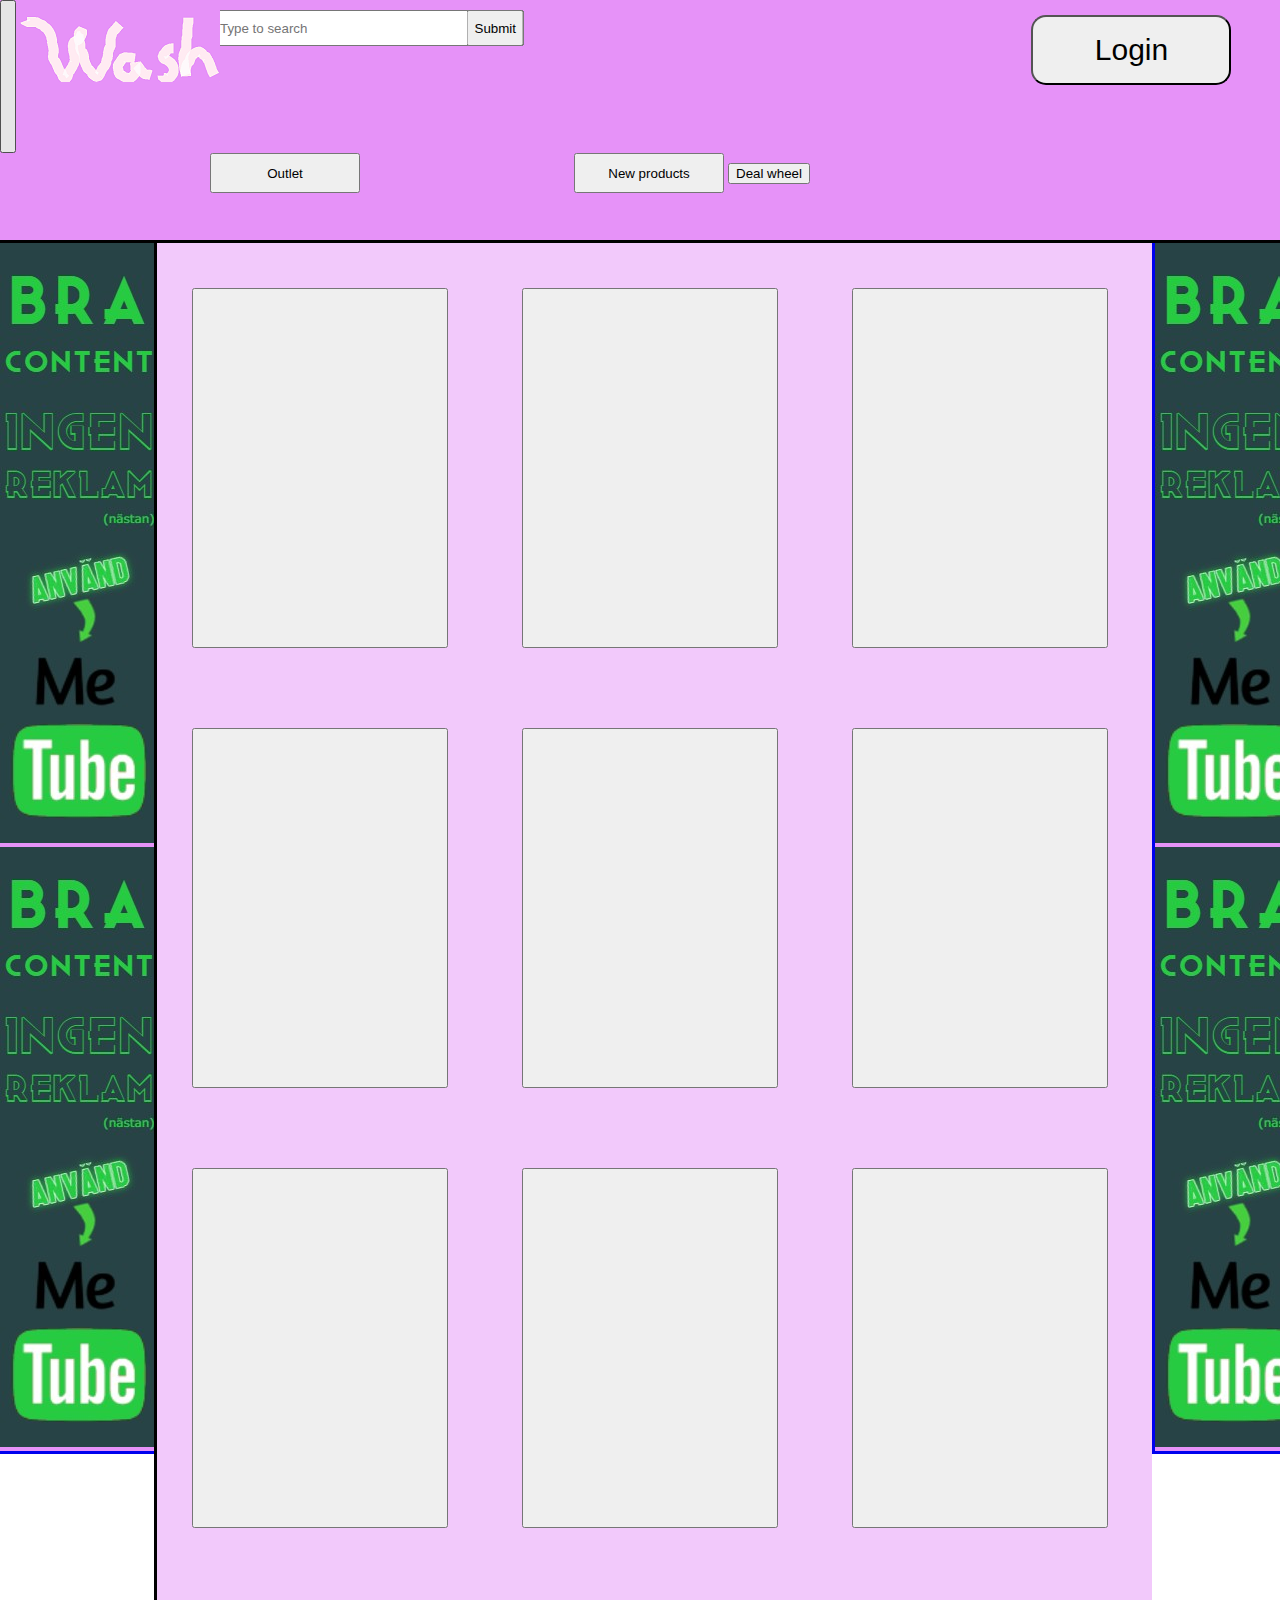
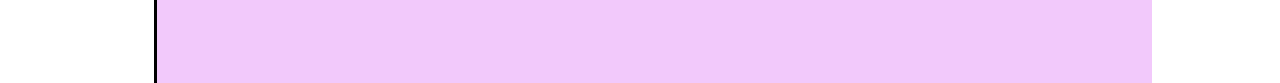
<file: index.html>
<!DOCTYPE html>
<html lang="en" dir="ltr">
  <head>
    <meta charset="utf-8">
    <link rel="stylesheet" href="css/master.css">
    <title></title>

  </head>
  <body>
    <a href="index.html"><div id="tillbaka"><img src="img/lilwash.png" alt="tillbaka knapp"></div>
    </a>

    <div id="wrapper">


    <header>

    <button id="homePage" type="button" name="button"></button>





  <div id="searchBar">
    <input class="search-txt" type="text" name="" placeholder="Type to search">


   </div>
  <input class="submit" type="submit">


        <button id="signIn" type="button" name="button" >
      Login
        </button>


    </header>


<nav>

  <button class="button4" onclick="window.location.href='Outlet.html';">Outlet</button>
  <button class="button4" type="button" name="button">New products</button>
  <button class="deal" type="button" name="button">Deal wheel</button>

</nav>





    <main>




    <button class="button3" type="button" name="button"></button>
    <button class="button3" type="button" name="button"></button>
    <button class="button3" type="button" name="button"></button>
    <button class="button3" type="button" name="button"></button>
    <button class="button3" type="button" name="button"></button>
    <button class="button3" type="button" name="button"></button>
    <button class="button3" type="button" name="button"></button>
    <button class="button3" type="button" name="button"></button>
    <button class="button3" type="button" name="button"></button>






    </main>


    <a href="https://github.com/einhar1/MeTube"><aside>

          <img src="img/MeTube_ad.jpg" alt="reklam för MeTube">
          <img src="img/MeTube_ad.jpg" alt="reklam för MeTube">


        </aside></a>
    <a href="https://github.com/einhar1/MeTube"><div id="Aside2">

          <img src="img/MeTube_ad.jpg" alt="reklam för MeTube">
          <img src="img/MeTube_ad.jpg" alt="reklam för MeTube">


        </div></a>

    </div>

    <script src="https://ajax.googleapis.com/ajax/libs/jquery/3.6.0/jquery.min.js"></script>
    <script>


$(document).ready(function(){



  $("#signIn").click(function(){

 window.location.href='logIn.html';

  });


  var h =false;
  var byt = document.getElementById('signIn');

var x = localStorage.getItem("user");

console.log(x);
    if (x==null) {


      byt.textContent ="Login";

    }else{

      byt.textContent =x;

    }



});

$(".deal").click(function(){

   window.location.href='deal.html';

   });
    </script>


  </body>
</html>
</file>
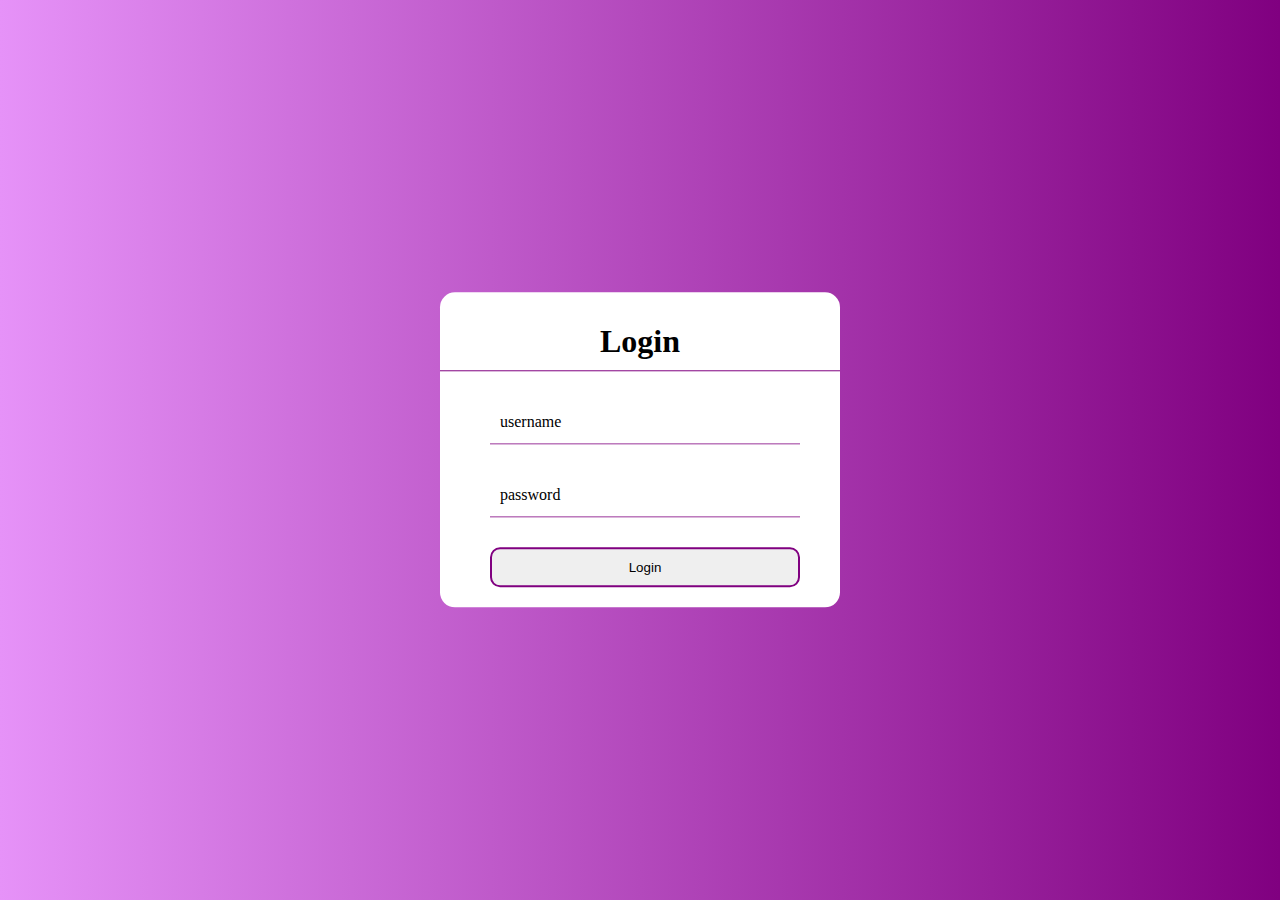
<file: logIn.html>
<!DOCTYPE html>
<html lang="en" dir="ltr">
  <head>
    <meta charset="utf-8">
    <link rel="stylesheet" href="css/logIn.css">
    <title></title>
  </head>
  <body>

    <div class="centerBox">

      <h1>Login</h1>

      <form method="post">
        <div class="txtField">
          <input id="username" type="text" required>
          <span></span>
          <label for="username">username</label>

        </div>

        <div class="txtField">
          <input type="password" required>
          <span></span>
          <label for="password">password</label>

        </div>


        <button class="loginKnapp" type="button" value="Login" >Login</button>




      </form>
    </div>
 <script src="https://ajax.googleapis.com/ajax/libs/jquery/3.6.0/jquery.min.js"></script>
<script>

$(".loginKnapp").click(function(){



   localStorage.setItem("user", $("#username").val()   );

   window.location.href='index.html';

   

   });


</script>



  </body>


</html>
</file>
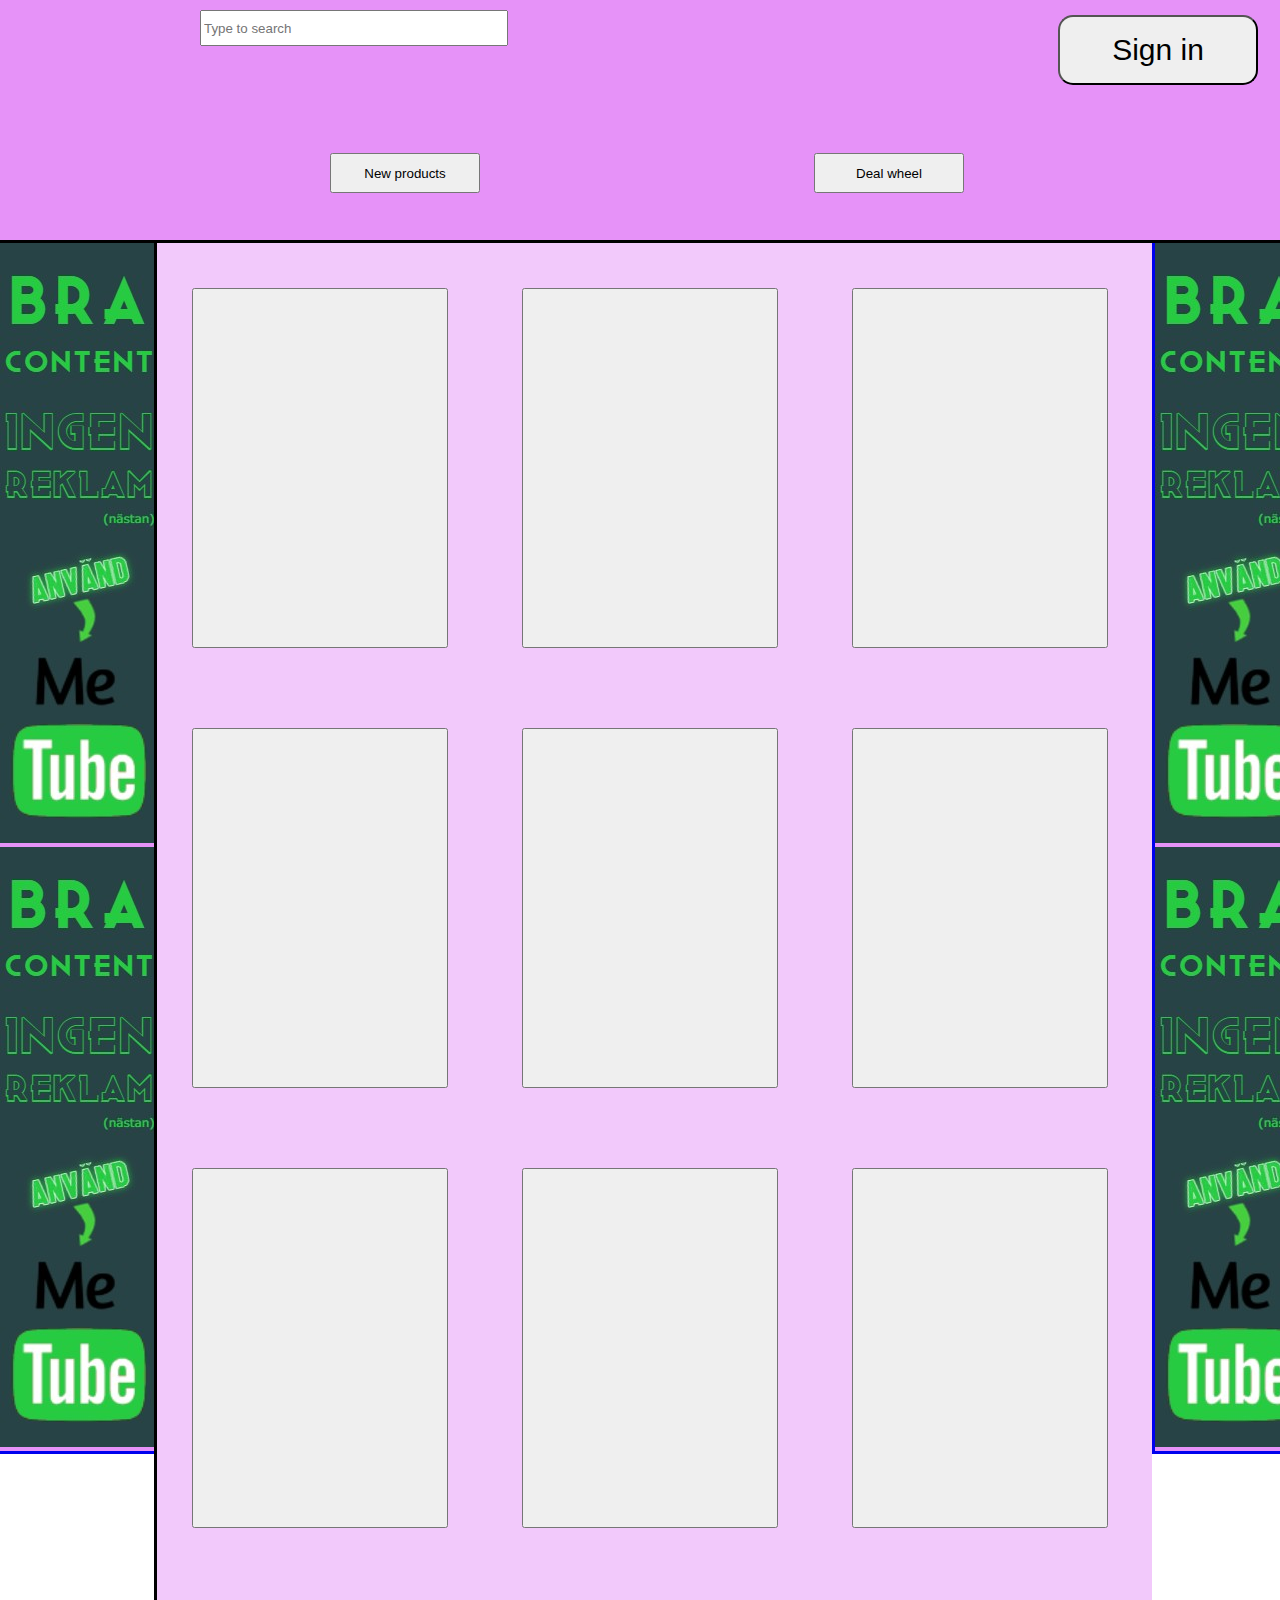
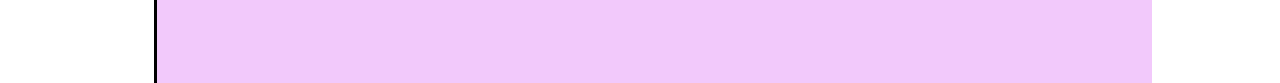
<file: Outlet.html>
<!DOCTYPE html>
<html lang="en" dir="ltr">
  <head>
    <meta charset="utf-8">
    <link rel="stylesheet" href="css/outlet.css">
    <title></title>
  </head>
  <body>

    <div id="wrapper">


    <header>

  <div id="searchBar">
    <input class="search-txt" type="text" name="" placeholder="Type to search">
    <a class="search-btn "href="#"></a>
  </div>

    <button id="signIn" type="button" name="button" onclick="window.location.href='logIn.html';" >Sign in</button>
      <a class="search-btn "href="#"></a>

    </header>




<nav>


  <button class="button4" type="button" name="button">New products</button>
  <button class="button4" type="button" name="button">Deal wheel</button>

</nav>





    <main>




    <button class="button3" type="button" name="button"></button>
    <button class="button3" type="button" name="button"></button>
    <button class="button3" type="button" name="button"></button>
    <button class="button3" type="button" name="button"></button>
    <button class="button3" type="button" name="button"></button>
    <button class="button3" type="button" name="button"></button>
    <button class="button3" type="button" name="button"></button>
    <button class="button3" type="button" name="button"></button>
    <button class="button3" type="button" name="button"></button>






    </main>


    <a href="https://github.com/einhar1/MeTube"><aside>

          <img src="img/MeTube_ad.jpg" alt="reklam för MeTube">
          <img src="img/MeTube_ad.jpg" alt="reklam för MeTube">


        </aside></a>
    <a href="https://github.com/einhar1/MeTube"><div id="Aside2">

          <img src="img/MeTube_ad.jpg" alt="reklam för MeTube">
          <img src="img/MeTube_ad.jpg" alt="reklam för MeTube">


        </div></a>


    </div>

  </body>
</html>
</file>
<file: css/master.css>
html{

  overflow-x: hidden;
}
#tillbaka{
  position:absolute;
  left: 20px;
  top: 10px;
}

body{


  width: 100vw;
  margin: 0px;
}

header{
  grid-area: he;
  background-color: #e692f8;
  display: flex;
  overflow: hidden;
}

#homePage{



}

nav{

  grid-area: na;
    border-style: none none solid none;
    background-color: #e692f8;
}

.button4{


height: 40px;
width: 150px;
margin-left: 210px;

}




#searchBar{

margin-top: 10px;
margin-left: 200px;
border-radius: 10px;

}

.submit{
height: 36px;
margin-top: 10px;
transform: translateX(-100%);


}

.search-txt{

  height: 30px;
  width: 300px;
}

#signIn{
margin-top: 15px;
margin-left: 450px;
height: 70px;
width: 200px;
border-radius: 15px;
font-size: 30px;

}






main{
  grid-area: ma;
  background-color: #f2c9fb;
  border-left: solid;
  position: sticky;

;






}

aside{

  position:  sticky;
  margin-left: auto;
  margin-right: auto;

grid-area: as;
background-color: #e692f8;
border-style: none none solid none;

overflow: hidden;
}

#Aside2{

  position: sticky;
  margin-left: auto;
  margin-right: auto;

background-color: #e692f8;
grid-area: As;
border-style: none none solid solid;

overflow: hidden;
}

#kat{

  margin-top: 100px;

}



.button1{


height:8vh;
width: 120px;
margin-left: 10px;
margin-top: 70px;
border-radius: 20px;
}

#profil{
margin-top: 100px;

}

.button2{

height: 5vh;
width:60px;
margin-left: 10px;
margin-top: 10px;
border-radius: 20px;

}

.button3{
height: 40vh;
width: 20vw;
margin: 35px;
margin-top: 45px;
}



#wrapper{


  display: grid;
  grid-template-columns: 12vw 39vw 39vw 12vw;
  grid-template-rows:17vh 10vh 40vh 40vh 40vh 40vh ;
  min-height: 0;  /* NEW */
 min-width: 0;   /* NEW; needed for Firefox */
  grid-template-areas:

  "he he he he"
  "na na na na"
  "as ma ma As"
  "as ma ma As"
  "as ma ma As"
  "as ma ma As"




  }
</file>
<file: css/logIn.css>
body{


    background: linear-gradient(90deg, #e692f8, #800080);
    margin: 0px;
    height: 100vh;
    overflow: hidden;

}

.centerBox{

position: absolute;
top: 50%;
left: 50%;
transform: translate(-50%,-50%); /* fungerar som margin, man kan flytta saker horisontellt och vertikal*/
width: 400px;
background-color: white;
border-radius: 15px;


}h1{

  padding: 10px;
  text-align: center;
  border-bottom: 1px solid purple;
}

.centerBox form{

margin-left: 50px;        /*innehållet i form flyttar på sig */
padding: 0 40px 0 0;

}


form .txtField{
  position: relative;
  border-bottom: 1px solid purple;
  margin: 30px 0px;
}

.txtField input{     /* bestämmer input lådornas höjd, bredd och tar bort border */

  width: 100%;
  border: none;
  height: 40px;
  outline: none; /* när man trycker på en input så ser man inte outlinen längre*/

}

.txtField label{

  position: absolute;
  top: 50%;
  left: 10px;
  transform: translateY(-50%);
  transition: 1s;

}

.txtField span::before{  /* span är osynlig när man inte fokuserar på input lådorna, alltså när man inte skriver något*/
position: absolute;
background: royalBlue;
width: 0%;
height: 2px;
content: '';
transition: 1s;


}

.txtField input:focus ~ label, /*flyttar upp label av antingen username eller password, beror på vilken av input lådorna man fokuserar*/
.txtField input:valid ~ label{

  top:-7px;   /* bottom fungerar inte*/
  color: royalBlue;
}

.txtField input:focus ~ span::before, /* när man fokuserar en av input lådorna så blir span synlig igen och får färgen royalBlue*/
.txtField input:valid ~ span::before{

width: 100%;

}

.loginKnapp{

width: 100%;
height: 40px;
border-radius: 10px;
border: 2px solid purple;
margin-bottom: 20px;

}
</file>
<file: css/outlet.css>
html{

  overflow-x: hidden;
}
body{


  width: 100vw;
  margin: 0px;
}

header{
  grid-area: he;
  background-color: #e692f8;
  display: flex;
  overflow: hidden;
}

nav{

  grid-area: na;
    border-style: none none solid none;
    background-color: #e692f8;


}

.button4{


height: 40px;
width: 150px;
margin-left: 330px;
margin-right: auto;
transition: width 3s, height 3s;
}



.button4:hover{


width: 175px;
height: 50px;



}




#searchBar{

margin-top: 10px;
margin-left: 200px;
border-radius: 10px;

}

.search-txt{

  height: 30px;
  width: 300px;
}

#signIn{
margin-top: 15px;
margin-left: 550px;
height: 70px;
width: 200px;
border-radius: 15px;
font-size: 30px;

}






main{
  grid-area: ma;
  background-color: #f2c9fb;
  border-left: solid;
  position: sticky;

;






}

aside{

  position:  sticky;
  margin-left: auto;
  margin-right: auto;

grid-area: as;
background-color: #e692f8;
border-style: none none solid none;

overflow: hidden;




}

#Aside2{

  position: sticky;
  margin-left: auto;
  margin-right: auto;

background-color: #e692f8;
grid-area: As;
border-style: none none solid solid;

overflow: hidden;






}

#kat{

  margin-top: 100px;

}



.button1{


height:8vh;
width: 120px;
margin-left: 10px;
margin-top: 70px;
border-radius: 20px;
}

#profil{
margin-top: 100px;

}

.button2{

height: 5vh;
width:60px;
margin-left: 10px;
margin-top: 10px;
border-radius: 20px;

}

.button3{
height: 40vh;
width: 20vw;
margin: 35px;
margin-top: 45px;
}



#wrapper{


  display: grid;
  grid-template-columns: 12vw 39vw 39vw 12vw;
  grid-template-rows:17vh 10vh 40vh 40vh 40vh 40vh ;
  min-height: 0;  /* NEW */
 min-width: 0;   /* NEW; needed for Firefox */
  grid-template-areas:

  "he he he he"
  "na na na na"
  "as ma ma As"
  "as ma ma As"
  "as ma ma As"
  "as ma ma As"




  }
</file>
